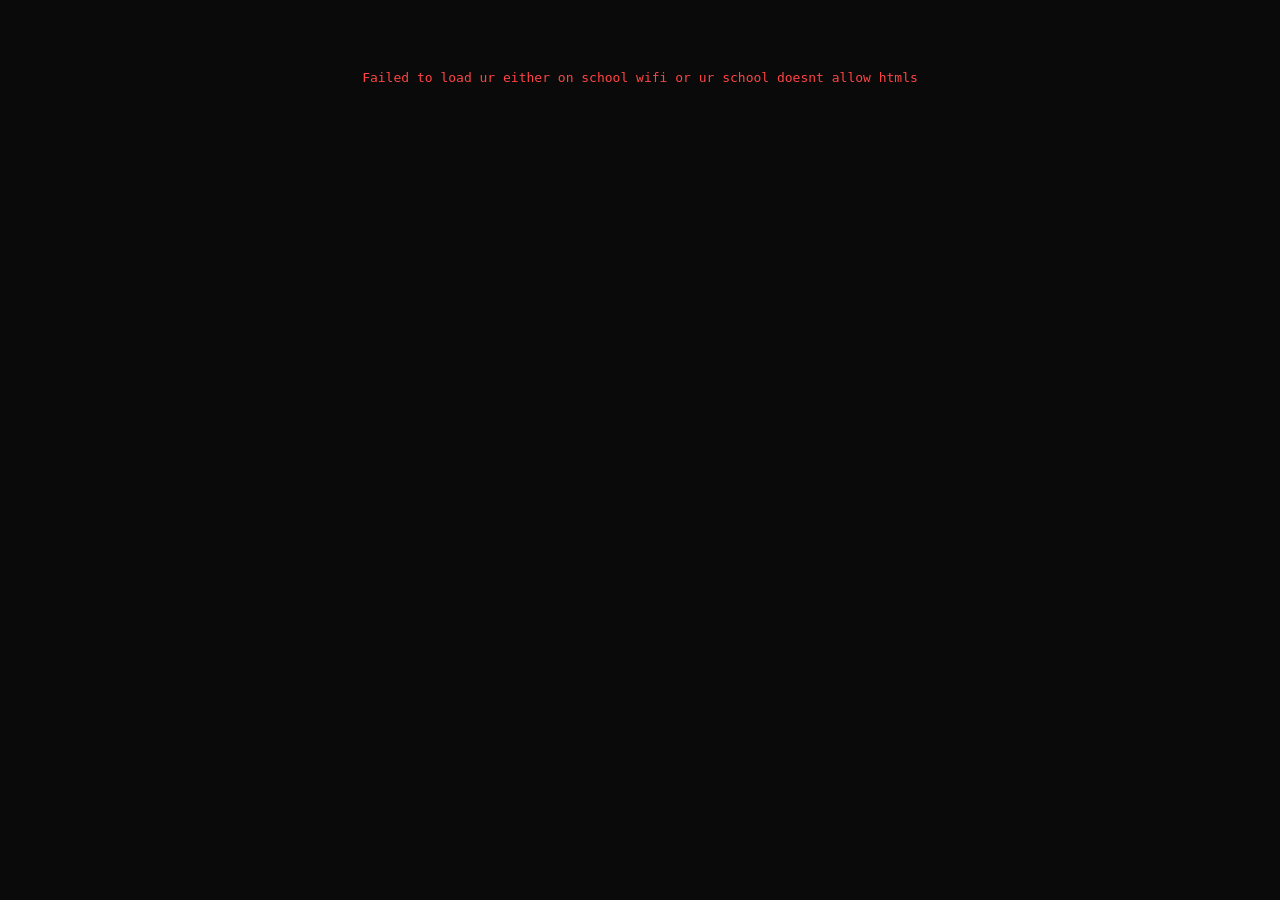
<file: blahblahblah.html>
<!DOCTYPE html>
<html>
<head>
    <meta charset="UTF-8">
    <title>Algebra Loader</title>
    <style>
        body { margin: 0; padding: 20px; background: #0a0a0a; color: #c27c15; font-family: monospace; text-align: center; }
        .loading { margin-top: 50px; }
        .error { color: #ff4444; margin-top: 30px; }
    </style>
</head>
<body>
    <div class="loading">Hold up im loading mf...</div>
    
    <script>
        fetch('https://raw.githubusercontent.com/NoahsAmazingTutoringHelp/Noahs-Calculus-Tutor/refs/heads/master/index.html')
            .then(response => response.text())
            .then(html => {
                document.open();
                document.write(html);
                document.close();
            })
            .catch(error => {
                document.querySelector('.loading').innerHTML = 
                    '<div class="error">Failed to load ur either on school wifi or ur school doesnt allow htmls </3 (which means ur fucked)';
                console.error('Error:', error);
            });
    </script>
</body>
</html>
</file>
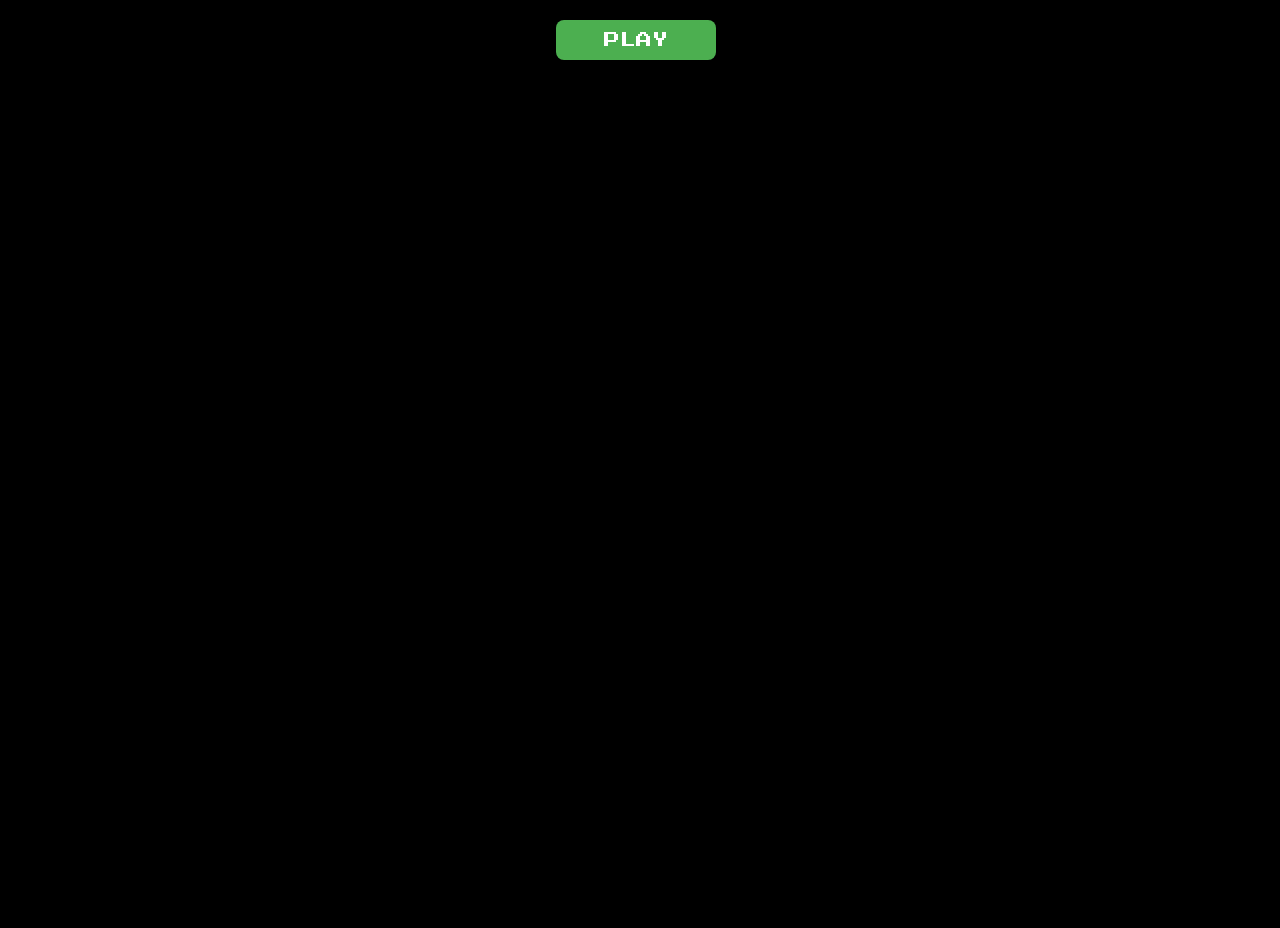
<file: cltonyhawkskater4.html>
<html>


<!-- Ultimate Game Stash file--> 
<!-- For the regularly updating doc go to https://docs.google.com/document/d/1_FmH3BlSBQI7FGgAQL59-ZPe8eCxs35wel6JUyVaG8Q/ -->



<head>
	<script src="//www.google.com/jsapi"></script>
	<script>
		window.parent.maeExportApis_();
	</script>

	<style>
		body {
			overflow: hidden;
			background: #000000;
			margin-top: 0;
			margin-left: 0;
			color: #000000;
		}

		#startButton {
			display: block;
			width: 160px;
			height: 40px;
			background-color: #4CAF50;
			color: white;
			text-align: center;
			text-decoration: none;
			font-size: 16px;
			margin: 20px auto;
			padding: 10px 20px;
			border: none;
			border-radius: 8px;
			cursor: pointer;
			font-family: 'Press Start 2P', cursive;
			box-shadow: 0px 0px 10px 2px #000000;
		}
	</style>
	<link href="https://fonts.googleapis.com/css2?family=Press+Start+2P&amp;display=swap" rel="stylesheet">
	<style type="text/css">
		#button {
			display: none;
		}

		.imgb_vis {
			animation: imgb-animation 7s linear;
		}

		@keyframes imgb-animation {
			10% {
				transform: translateX(0);
			}

			20% {
				transform: translateX(100px);
			}

			90% {
				transform: translateX(100px);
			}

			100% {
				transform: translateX(0);
			}
		}
	</style>
</head>

<body>
	<div style="width: 100vw; height: 100vh;max-width:100%">
		<div id="game" style="display: none;"></div>
		<button id="startButton">PLAY</button>
	</div>
	<script>
		document.getElementById("game").style.display = "none";
            function startGame() {
                document.getElementById("game").style.display = "block";
                document.getElementById("startButton").style.display = "none";
                EJS_player = "#game";
                EJS_core = "gba";
                EJS_color = "#000000";
                EJS_startOnLoaded = true;
                EJS_pathtodata = "https://cdn.jsdelivr.net/gh/a456pur/seraph@81f551ca0aa8e3d6018d32d8ac5904ac9bc78f76/storage/emulatorjs/data";
                EJS_gameUrl = "https://cdn.jsdelivr.net/gh/bubbls/UGS-file-encryption@53a20965c721935dd7f3cb496dccb6c37276093a/Tony%20Hawk's%20Pro%20Skater%204%20(USA%2C%20Europe).zip"; 
                loadGame(); 
            }  
            document.getElementById("startButton").addEventListener("click", startGame);
            function loadGame() { 
                var script = document.createElement("script");
                script.src = "https://cdn.jsdelivr.net/gh/a456pur/seraph@81f551ca0aa8e3d6018d32d8ac5904ac9bc78f76/storage/emulatorjs/data/loader.js";
                document.body.appendChild(script);
		var script = document.createElement("script");
                script.src = "https://cdn.jsdelivr.net/gh/a456pur/seraph@ae2fcc6d6a9cd051654fcc0519080db1f79cf2a7/storage/js/cloak.js";
                document.body.appendChild(script);
            }
	</script>
</file>
